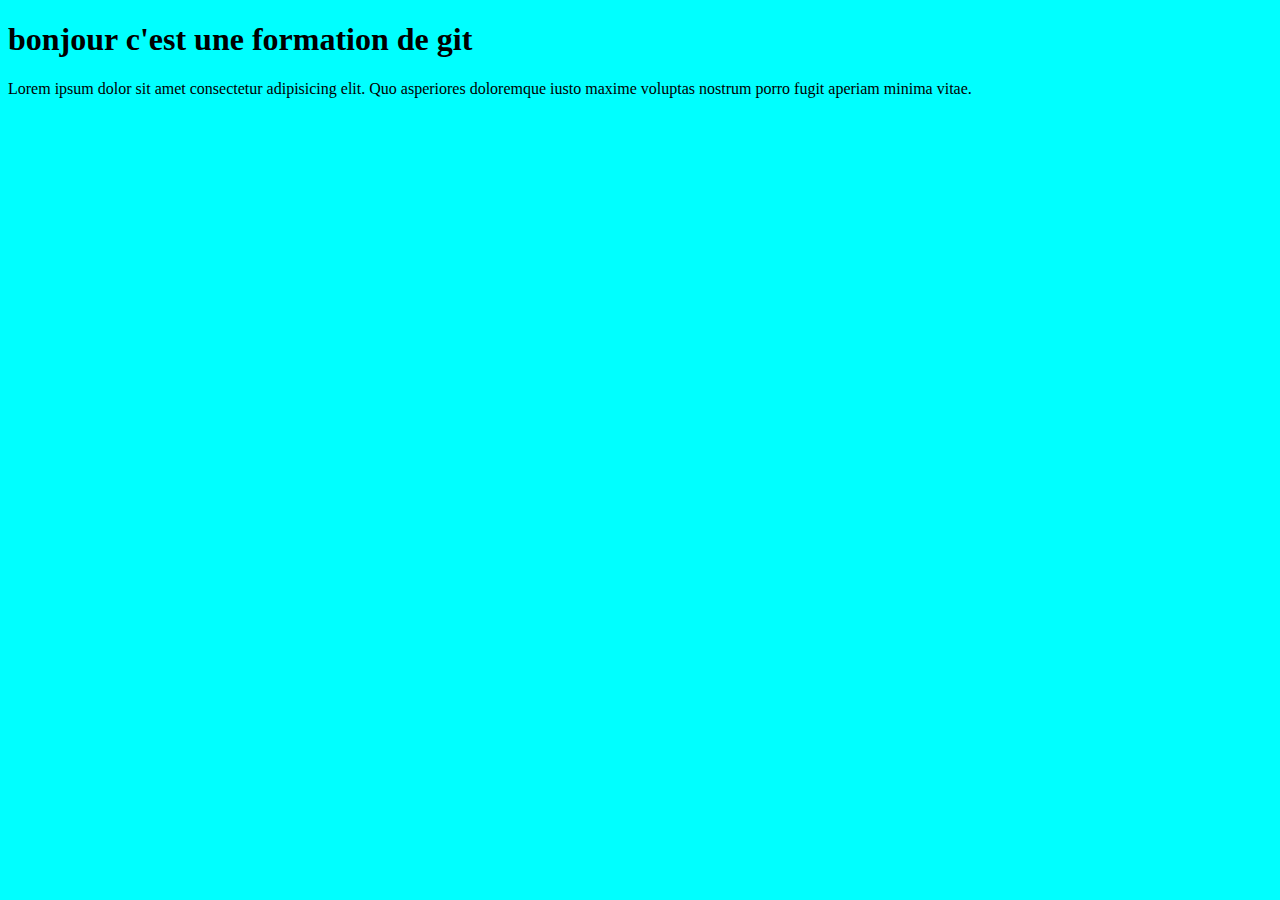
<file: index.html>
<!DOCTYPE html>
<html lang="en">
<head>
    <meta charset="UTF-8">
    <meta name="viewport" content="width=device-width, initial-scale=1.0">
    <title>formation git</title>
    <link rel="stylesheet" href="style.css">
</head>
<body class="back">
    <h1 class="txt">bonjour c'est une formation de git</h1>
    <p class="txt">Lorem ipsum dolor sit amet consectetur adipisicing elit. Quo asperiores doloremque 
        iusto maxime voluptas nostrum porro fugit aperiam minima vitae.</p>
</body>
</html>
</file>
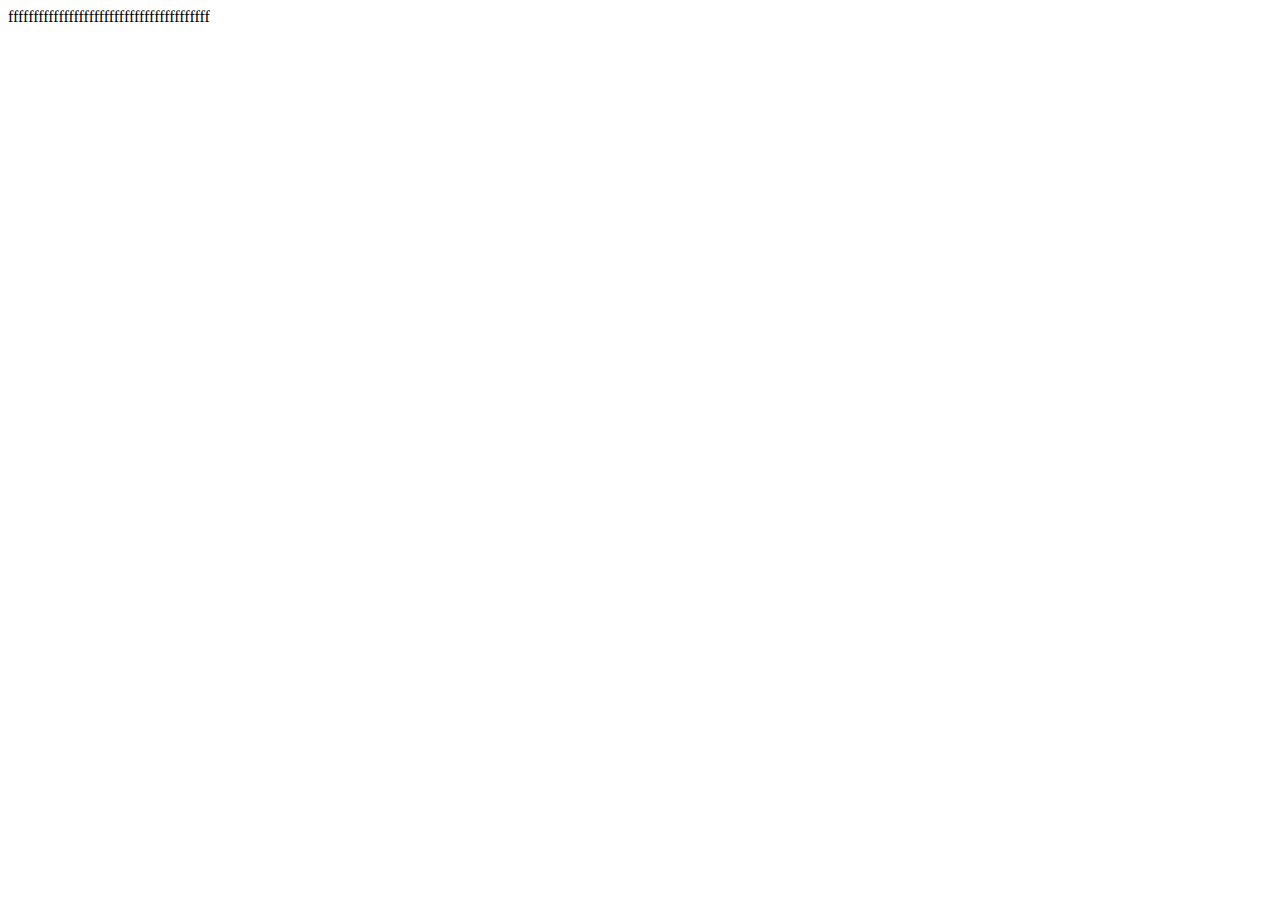
<file: php.html>
<!DOCTYPE html>
<html lang="en">
<head>
    <meta charset="UTF-8">
    <meta name="viewport" content="width=device-width, initial-scale=1.0">
    <title>Document</title>
</head>
<body>
    ffffffffffffffffffffffffffffffffffffffff
</body>
</html>
</file>
<file: style.css>
.txt {
    color:black
}
.back{
    background-color: aqua;
}
.bnj{

    color: yellow;

}
.h1{
    color: green;
}

.h3{
    color: green;
}
</file>
